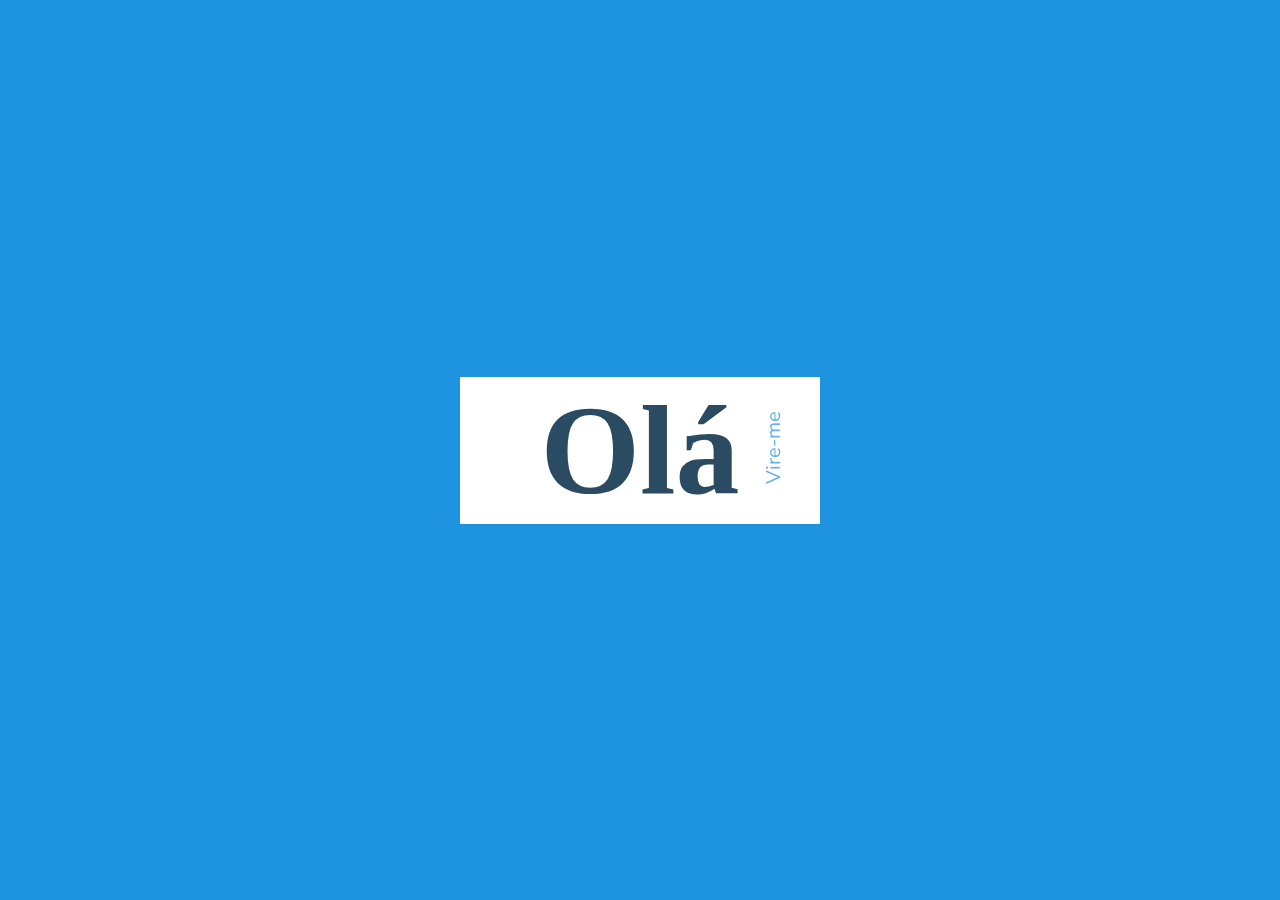
<file: portifolio/cartao/cartao.html>
<!DOCTYPE html>
<html lang="pt-br">
<head>
	<meta charset="utf-8">
	<meta name="viewport" content="width=device-width, initial-scale=1">
	<link rel="stylesheet" type="text/css" href="style.css">
	<title>Meu cartão</title>
</head>
<body>
	<div class="frame">
		<div class="card">
			<div class="flip">
				<div class="front">
					<h1>Olá</h1>
					<p class="flip-me">Vire-me</p>
				</div>
				<div class="back">
					<h3>Alisson Moreira</h3>
					<h2>Web Developer</h2>
					<div>
						<a href="https://github.com/alissonfernandes" target="_black"><img src="img/github.png"></a> 
						<a href="https://linkedin"><img src="img/linkedin.png"></a> 
						<a href="https://facebook.com"><img src="img/facebook.png"></a>
						<a href="https://><img src="img/whatsapp.png"></a>
						<a href=""><img src="img/enviar.png"></a>
					</div>
				</div>
			</div>
		</div>
	</div>
</body>
</html>
</file>
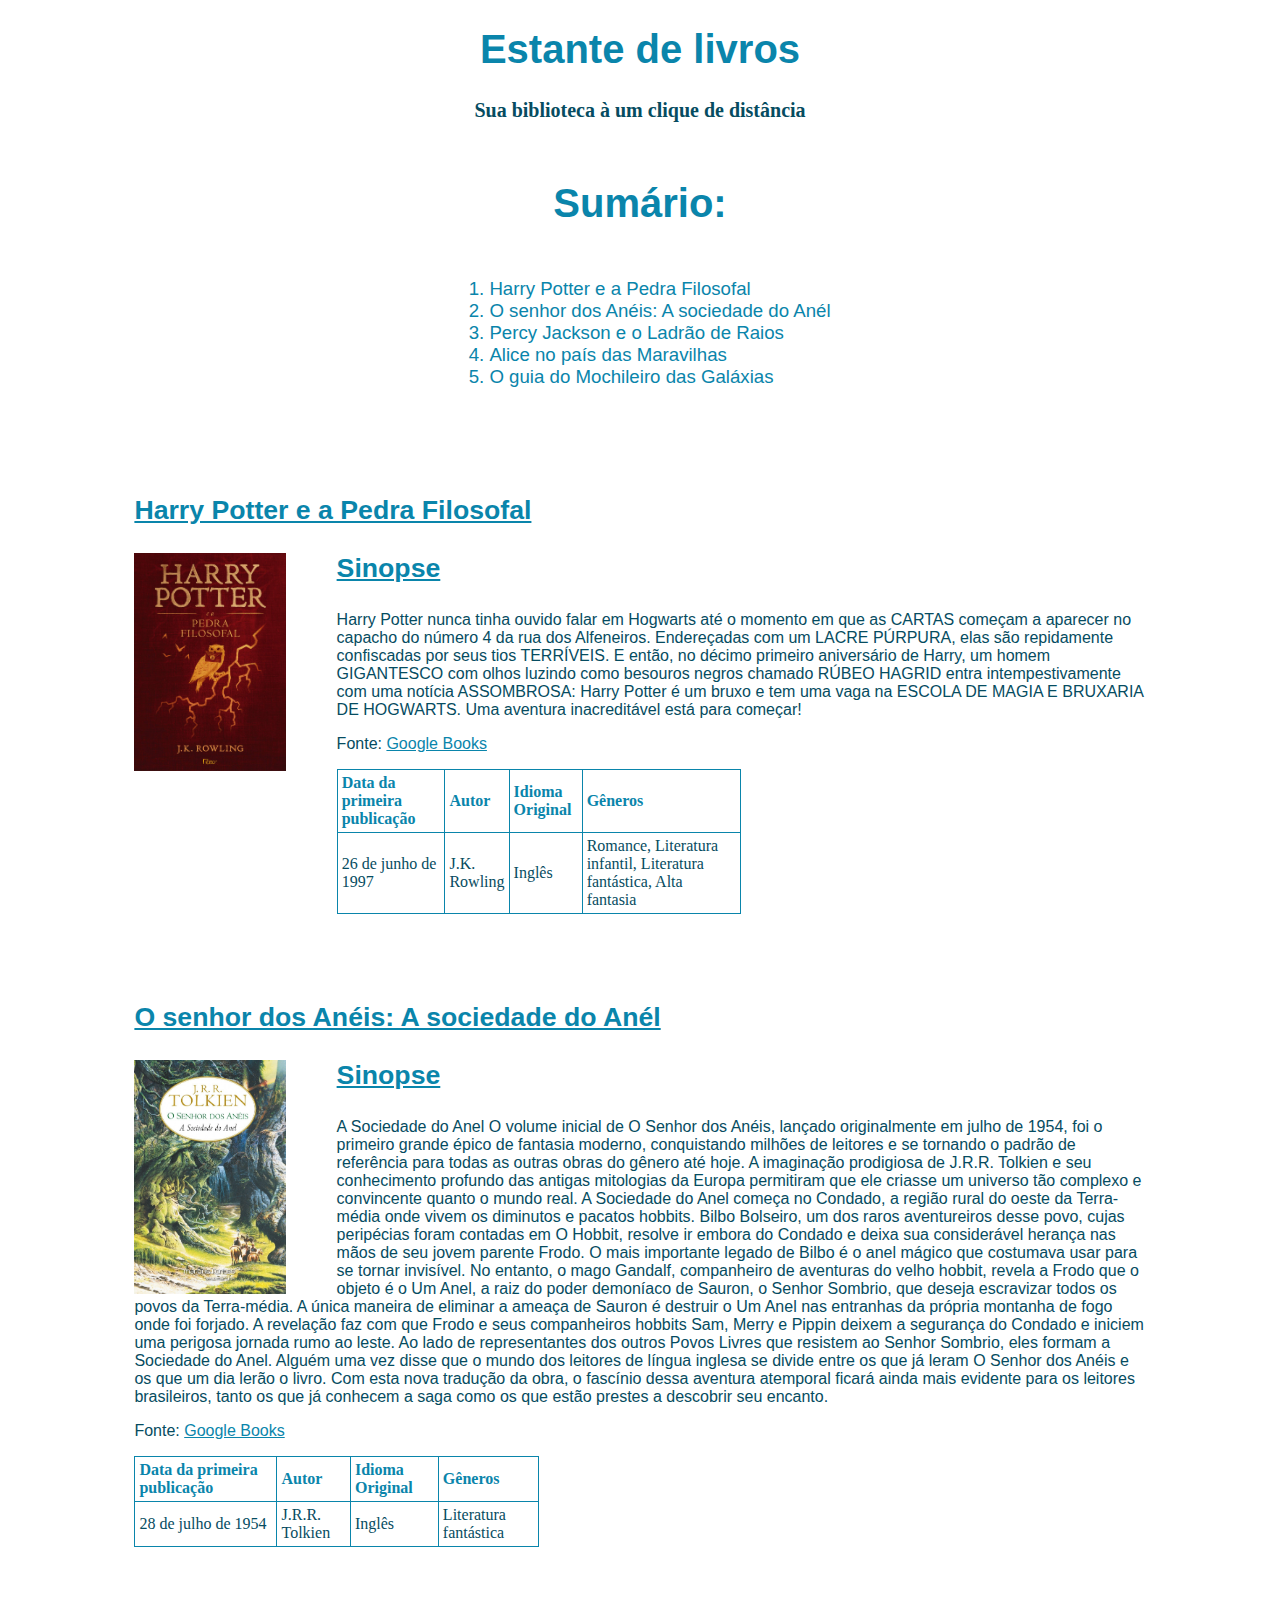
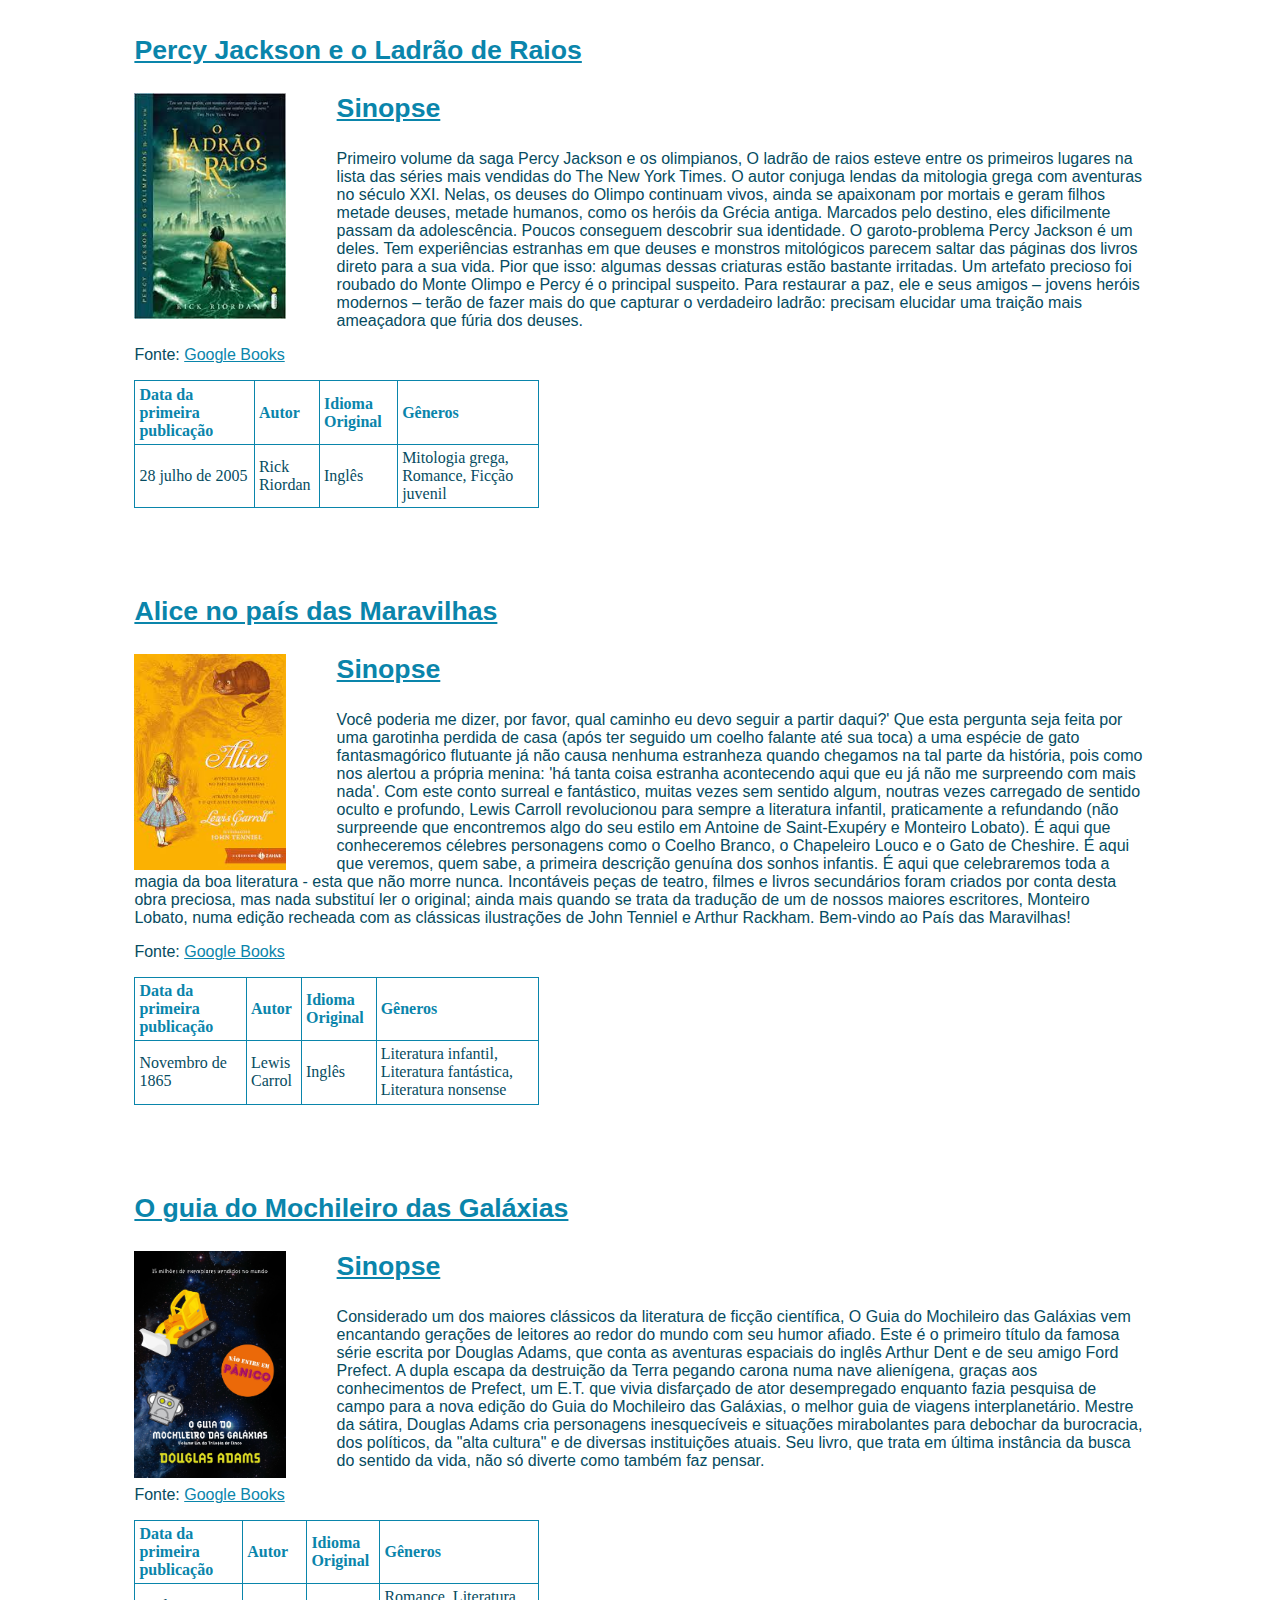
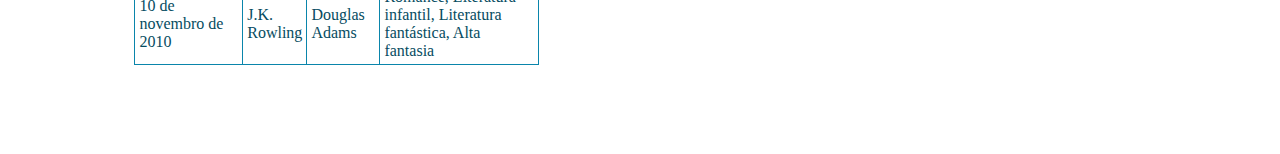
<file: portifolio/estante/estante.html>
<!DOCTYPE html>
<html>
<head>
	<meta charset="utf-8">
	<meta name="viewport" content="width=device-width, initial-scale=1">
	<title>Estante de Livros</title>
</head>
<body>

	<style>
		:root { --bg-color:#fff ; --title: #0A85AB; --paragrafo: #064C61}
		
		body {background-color: var(--bg-color);}
		h1, h2 {color: var(--title);font-size: 30pt; font-family: "CALIBRE", sans-serif;}
		h3 {text-decoration: underline; color: var(--title); font-size: 20pt; font-family: "CANDARA", sans-serif;}
		h4 {color: var(--paragrafo); font-size: 15pt;}
		ol { color: var(--title); font-family: "CALIBRE", sans-serif; font-size: 14pt;}
		section {margin:7%  10%; /*background-color: ivory; box-shadow: 0 0 10px ivory;*/}
		section img {width: 15%; float: left; margin-right: 5%;}
		section p {/*color: #CD853F;*/ color: var(--paragrafo); font-family: "CANDARA", sans-serif; font-size: 12pt;}
		section p a { text-decoration: underline; color: var(--title);}
		table {
			border-collapse: collapse;
			width: 40%;
		}
		table, th, td {
			border: 1px solid var(--title);
		}
		table th, td {
			text-align: left;
			padding: 1%;
		}
		table th {color: var(--title);}
		table td {color: var(--paragrafo);}
	</style>

	<div style="text-align: center;">
		<h1>Estante de livros</h1>
		<h4>Sua biblioteca à um clique de distância</h4>
	</div>

	<div style="display: inline-block; display: flex; flex-direction: column; align-items: center;">
		<h2 style="text-align: center;">Sumário:</h2>
		<ol>
			<li>Harry Potter e a Pedra Filosofal		</li>
			<li>O senhor dos Anéis: A sociedade do Anél	</li>
			<li>Percy Jackson e o Ladrão de Raios		</li>
			<li>Alice no país das Maravilhas			</li>
			<li>O guia do Mochileiro das Galáxias		</li>
		</ol>
	</div>

	<section>
		<h3>Harry Potter e a Pedra Filosofal</h3>
		<img src="img/harry_potter.jpg">
		<h3>Sinopse</h3>
		<p class="p-sinopse">
			Harry Potter nunca tinha ouvido falar em Hogwarts até o momento em que as CARTAS começam a aparecer no capacho do número 4 da rua dos Alfeneiros. Endereçadas com um LACRE PÚRPURA, elas são repidamente confiscadas por seus tios TERRÍVEIS. E então, no décimo primeiro aniversário de Harry, um homem GIGANTESCO com olhos luzindo como besouros negros chamado RÚBEO HAGRID entra intempestivamente com uma notícia ASSOMBROSA: Harry Potter é um bruxo e tem uma vaga na ESCOLA DE MAGIA E BRUXARIA DE HOGWARTS. Uma aventura inacreditável está para começar!
		</p>
		<p>
			Fonte: <a href="https://www.google.com.br/books/edition/Harry_Potter_e_a_pedra_filosofal/obrNzgEACAAJ?hl=pt-BR" target="_black">Google Books</a>
		</p>
		<table>
			<tr>
				<th>Data da primeira publicação</th>
				<th>Autor</th>
				<th>Idioma Original</th>
				<th>Gêneros</th>
			</tr>
			<tr>
				<td>26 de junho de 1997</td>
				<td>J.K. Rowling</td>
				<td>Inglês</td>
				<td>Romance, Literatura infantil, Literatura fantástica, Alta fantasia</td>
			</tr>
		</table>
	</section>

	<section>
		<h3>O senhor dos Anéis: A sociedade do Anél</h3>
		<img src="img/senhor_dos_aneis.jpg">
		<h3>Sinopse</h3>
		<p class="p-sinopse">
			A Sociedade do Anel O volume inicial de O Senhor dos Anéis, lançado originalmente em julho de 1954, foi o primeiro grande épico de fantasia moderno, conquistando milhões de leitores e se tornando o padrão de referência para todas as outras obras do gênero até hoje. A imaginação prodigiosa de J.R.R. Tolkien e seu conhecimento profundo das antigas mitologias da Europa permitiram que ele criasse um universo tão complexo e convincente quanto o mundo real. A Sociedade do Anel começa no Condado, a região rural do oeste da Terra-média onde vivem os diminutos e pacatos hobbits. Bilbo Bolseiro, um dos raros aventureiros desse povo, cujas peripécias foram contadas em O Hobbit, resolve ir embora do Condado e deixa sua considerável herança nas mãos de seu jovem parente Frodo. O mais importante legado de Bilbo é o anel mágico que costumava usar para se tornar invisível. No entanto, o mago Gandalf, companheiro de aventuras do velho hobbit, revela a Frodo que o objeto é o Um Anel, a raiz do poder demoníaco de Sauron, o Senhor Sombrio, que deseja escravizar todos os povos da Terra-média. A única maneira de eliminar a ameaça de Sauron é destruir o Um Anel nas entranhas da própria montanha de fogo onde foi forjado. A revelação faz com que Frodo e seus companheiros hobbits Sam, Merry e Pippin deixem a segurança do Condado e iniciem uma perigosa jornada rumo ao leste. Ao lado de representantes dos outros Povos Livres que resistem ao Senhor Sombrio, eles formam a Sociedade do Anel. Alguém uma vez disse que o mundo dos leitores de língua inglesa se divide entre os que já leram O Senhor dos Anéis e os que um dia lerão o livro. Com esta nova tradução da obra, o fascínio dessa aventura atemporal ficará ainda mais evidente para os leitores brasileiros, tanto os que já conhecem a saga como os que estão prestes a descobrir seu encanto.
		</p>
		<p>
			Fonte: <a href="https://www.google.com.br/books/edition/O_Senhor_dos_An%C3%A9is_A_Sociedade_do_Anel/R7KuDwAAQBAJ?hl=pt-BR&gbpv=0" target="_black">Google Books</a>
		</p>
		<table>
			<tr>
				<th>Data da primeira publicação</th>
				<th>Autor</th>
				<th>Idioma Original</th>
				<th>Gêneros</th>
			</tr>
			<tr>
				<td>28 de julho de 1954</td>
				<td>J.R.R. Tolkien</td>
				<td>Inglês</td>
				<td>Literatura fantástica</td>
			</tr>
		</table>
	</section>

	<section>
		<h3>Percy Jackson e o Ladrão de Raios</h3>
		<img src="img/percy_jackson.jpg">
		<h3>Sinopse</h3>
		<p class="p-sinopse">
			Primeiro volume da saga Percy Jackson e os olimpianos, O ladrão de raios esteve entre os primeiros lugares na lista das séries mais vendidas do The New York Times. O autor conjuga lendas da mitologia grega com aventuras no século XXI. Nelas, os deuses do Olimpo continuam vivos, ainda se apaixonam por mortais e geram filhos metade deuses, metade humanos, como os heróis da Grécia antiga. Marcados pelo destino, eles dificilmente passam da adolescência. Poucos conseguem descobrir sua identidade. O garoto-problema Percy Jackson é um deles. Tem experiências estranhas em que deuses e monstros mitológicos parecem saltar das páginas dos livros direto para a sua vida. Pior que isso: algumas dessas criaturas estão bastante irritadas. Um artefato precioso foi roubado do Monte Olimpo e Percy é o principal suspeito. Para restaurar a paz, ele e seus amigos – jovens heróis modernos – terão de fazer mais do que capturar o verdadeiro ladrão: precisam elucidar uma traição mais ameaçadora que fúria dos deuses.
		</p>
		<p>
			Fonte: <a href="https://www.google.com.br/books/edition/O_Ladr%C3%A3o_de_raios/DNeCPgAACAAJ?hl=pt-BR" target="_black">Google Books</a>
		</p>
		<table>
			<tr>
				<th>Data da primeira publicação</th>
				<th>Autor</th>
				<th>Idioma Original</th>
				<th>Gêneros</th>
			</tr>
			<tr>
				<td>28 julho de 2005</td>
				<td>Rick Riordan</td>
				<td>Inglês</td>
				<td>Mitologia grega, Romance, Ficção juvenil</td>
			</tr>
		</table>
	</section>

	<section>
		<h3>Alice no país das Maravilhas</h3>
		<img src="img/alice.jpg">
		<h3>Sinopse</h3>
		<p>
			Você poderia me dizer, por favor, qual caminho eu devo seguir a partir daqui?'
			Que esta pergunta seja feita por uma garotinha perdida de casa (após ter seguido um coelho falante até sua toca) a uma espécie de gato fantasmagórico flutuante já não causa nenhuma estranheza quando chegamos na tal parte da história, pois como nos alertou a própria menina: 'há tanta coisa estranha acontecendo aqui que eu já não me surpreendo com mais nada'.
			Com este conto surreal e fantástico, muitas vezes sem sentido algum, noutras vezes carregado de sentido oculto e profundo, Lewis Carroll revolucionou para sempre a literatura infantil, praticamente a refundando (não surpreende que encontremos algo do seu estilo em Antoine de Saint-Exupéry e Monteiro Lobato). É aqui que conheceremos célebres personagens como o Coelho Branco, o Chapeleiro Louco e o Gato de Cheshire. É aqui que veremos, quem sabe, a primeira descrição genuína dos sonhos infantis. É aqui que celebraremos toda a magia da boa literatura - esta que não morre nunca.
			Incontáveis peças de teatro, filmes e livros secundários foram criados por conta desta obra preciosa, mas nada substituí ler o original; ainda mais quando se trata da tradução de um de nossos maiores escritores, Monteiro Lobato, numa edição recheada com as clássicas ilustrações de John Tenniel e Arthur Rackham. Bem-vindo ao País das Maravilhas!</p>
		<p>
			Fonte: <a href="https://www.google.com.br/books/edition/_/zsngDwAAQBAJ?hl=pt-BR&sa=X&ved=2ahUKEwiduYrlhfb3AhXILbkGHQPlD4AQre8FegQIFxAJ" target="_black">Google Books</a>
		</p>
		<table>
			<tr>
				<th>Data da primeira publicação</th>
				<th>Autor</th>
				<th>Idioma Original</th>
				<th>Gêneros</th>
			</tr>
			<tr>
				<td>Novembro de 1865</td>
				<td>Lewis Carrol</td>
				<td>Inglês</td>
				<td>Literatura infantil, Literatura fantástica, Literatura nonsense</td>
			</tr>
		</table>
	</section>

	<section>
		<h3>O guia do Mochileiro das Galáxias	</h3>
		<img src="img/galaxias.jpg">
		<h3>Sinopse</h3>
		<p>
			Considerado um dos maiores clássicos da literatura de ficção científica, O Guia do Mochileiro das Galáxias vem encantando gerações de leitores ao redor do mundo com seu humor afiado.
			Este é o primeiro título da famosa série escrita por Douglas Adams, que conta as aventuras espaciais do inglês Arthur Dent e de seu amigo Ford Prefect.
			A dupla escapa da destruição da Terra pegando carona numa nave alienígena, graças aos conhecimentos de Prefect, um E.T. que vivia disfarçado de ator desempregado enquanto fazia pesquisa de campo para a nova edição do Guia do Mochileiro das Galáxias, o melhor guia de viagens interplanetário.
			Mestre da sátira, Douglas Adams cria personagens inesquecíveis e situações mirabolantes para debochar da burocracia, dos políticos, da "alta cultura" e de diversas instituições atuais. Seu livro, que trata em última instância da busca do sentido da vida, não só diverte como também faz pensar.</p>
		<p>
			Fonte: <a href="https://www.google.com.br/books/edition/O_guia_do_mochileiro_das_gal%C3%A1xias/RhqJWjZ_6o4C?hl=pt-BR&gbpv=0" target="_black">Google Books</a>
		</p>
		<table>
			<tr>
				<th>Data da primeira publicação</th>
				<th>Autor</th>
				<th>Idioma Original</th>
				<th>Gêneros</th>
			</tr>
			<tr>
				<td>10 de novembro de 2010</td>
				<td>J.K. Rowling</td>
				<td>Douglas Adams</td>
				<td>Romance, Literatura infantil, Literatura fantástica, Alta fantasia</td>
			</tr>
		</table>
	</section>
</body>
</html>
</file>
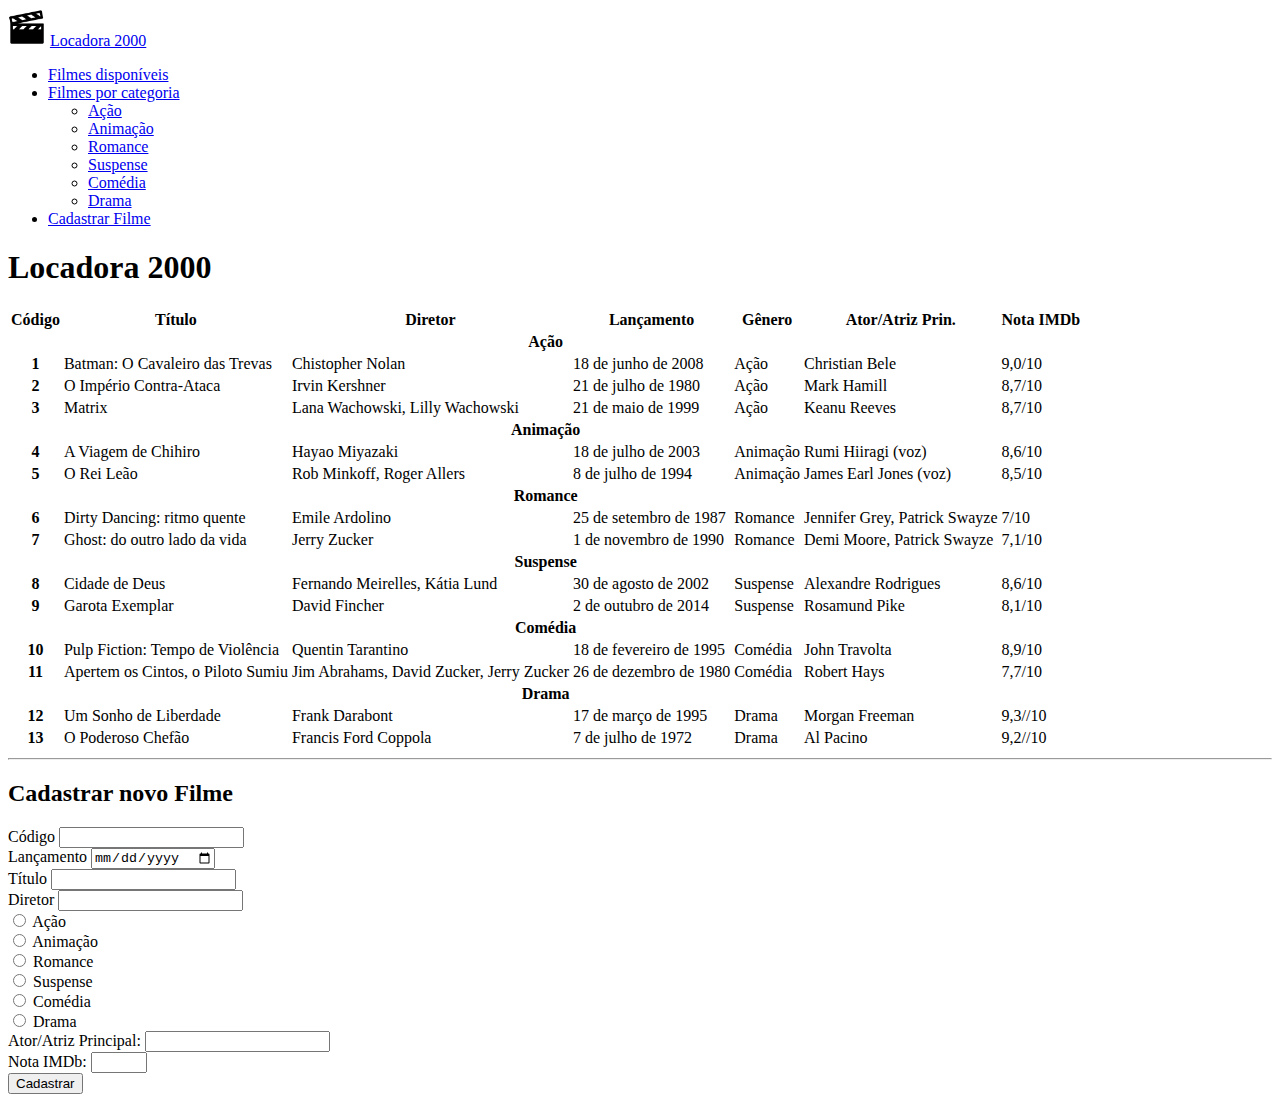
<file: portifolio/locadora/locadora.html>
<!DOCTYPE html>
<html>
<head>
	<meta charset="utf-8">
	<meta name="viewport" content="width=device-width, initial-scale=1">
	<link href="https://cdn.jsdelivr.net/npm/bootstrap@5.2.0-beta1/dist/css/bootstrap.min.css"
	rel="stylesheet" integrity="sha384-0evHe/X+R7YkIZDRvuzKMRqM+OrBnVFBL6DOitfPri4tjfHxaWutUpFmBp4vmVor"
	crossorigin="anonymous"> 

	<title>Boostrap</title>
</head>
<body>

	<script src="https://cdn.jsdelivr.net/npm/bootstrap@5.2.2/dist/js/bootstrap.bundle.min.js" integrity="sha384-OERcA2EqjJCMA+/3y+gxIOqMEjwtxJY7qPCqsdltbNJuaOe923+mo//f6V8Qbsw3" crossorigin="anonymous"></script>

	<nav class="navbar navbar-expand-lg bg-light">
		<div class="container-fluid">
			<img src="img/claquete.png" width="3%">
			<a href="#topo" class="navbar-brand">Locadora 2000</a>
		</div>
			<div class="collapse navbar-collapse" id="navbarSupportedContent">
				<ul class="navbar-nav me-auto mb-2 mg-lg-0">
					<li class="nav-item">
						<a class="nav-link active" href="#tabFilmes" aria-current="page">Filmes disponíveis</a>
					</li>
					<li class="nav-item dropdown">
						<a class="nav-link dropdown-toggle" href="#drop" id="dropGeneros" role="button" data-bs-toggle="dropdown" aria-expanded="false">Filmes por categoria</a>
						<ul class="dropdown-menu" aria-labelleby="navbarDropdownMenuLink">
							<li><a class="dropdown-item" href="#gAcao">Ação</a></li>
							<li><a class="dropdown-item" href="#gAnimacao">Animação</a></li>
							<li><a class="dropdown-item" href="#gRomance">Romance</a></li>
							<li><a class="dropdown-item" href="#gSuspense">Suspense</a></li>
							<li><a class="dropdown-item" href="#gComedia">Comédia</a></li>
							<li><a class="dropdown-item" href="#gDrama">Drama</a></li>
						</ul>
					</li>
					<li class="nav-item">
						<a class="nav-link" href="#cadFilmes">Cadastrar Filme</a>
					</li>
				</ul>
			</div>
	</nav>

	<div class="container">

		<h1 class="text-center display-1 mb-5">Locadora 2000</h1>

		<table class="table table-striped table-hover">
			<thead>
				<tr>
					<th scope="col">Código</th>
					<th scope="col">Título</th>
					<th scope="col">Diretor</th>
					<th scope="col">Lançamento</th>
					<th scope="col">Gênero</th>
					<th scope="col">Ator/Atriz Prin.</th>
					<th scope="col">Nota IMDb</th>
				</tr>
			</thead>
			<tbody>
				<tr>
					<th class="text-center table-primary" colspan="7" id="#gAcao">Ação</th>
				</tr>
				<tr>
					<th scope="row">1</th>
					<td>Batman: O Cavaleiro das Trevas</td>
					<td>Chistopher Nolan</td>
					<td>18 de junho de 2008</td>
					<td>Ação</td>
					<td>Christian Bele</td>
					<td>9,0/10</td>
				</tr>
				<tr>
					<th scope="row">2</th>
					<td>O Império Contra-Ataca</td>
					<td>Irvin Kershner</td>
					<td>21 de julho de 1980</td>
					<td>Ação</td>
					<td>Mark Hamill</td>
					<td>8,7/10</td>
				</tr>
				<tr>
					<th scope="row">3</th>
					<td>Matrix</td>
					<td>Lana Wachowski, Lilly Wachowski</td>
					<td>21 de maio de 1999</td>
					<td>Ação</td>
					<td>Keanu Reeves</td>
					<td>8,7/10</td>
				</tr>
				<tr>
					<th class="text-center table-primary" colspan="7" id="gAnimacao">Animação</th>
				</tr>
				<tr>
					<th scope="row">4</th>
					<td>A Viagem de Chihiro</td>
					<td>Hayao Miyazaki</td>
					<td>18 de julho de 2003</td>
					<td>Animação</td>
					<td>Rumi Hiiragi (voz)</td>
					<td>8,6/10</td>
				</tr>
				<tr>
					<th scope="row">5</th>
					<td>O Rei Leão </td>
					<td>Rob Minkoff, Roger Allers</td>
					<td>8 de julho de 1994</td>
					<td>Animação</td>
					<td>James Earl Jones (voz)</td>
					<td>8,5/10</td>
				</tr>
				<tr>
					<th class="text-center table-primary" colspan="7" id="gRomance">Romance</th>
				</tr>
				<tr>
					<th scope="row">6</th>
					<td>Dirty Dancing: ritmo quente</td>
					<td>Emile Ardolino</td>
					<td>25 de setembro de 1987</td>
					<td>Romance</td>
					<td>Jennifer Grey, Patrick Swayze</td>
					<td>7/10</td>
				</tr>
				<tr>
					<th scope="row">7</th>
					<td>Ghost: do outro lado da vida</td>
					<td>Jerry Zucker</td>
					<td>1 de novembro de 1990</td>
					<td>Romance</td>
					<td>Demi Moore, Patrick Swayze</td>
					<td>7,1/10</td>
				</tr>
				<tr>
					<th class="text-center table-primary" colspan="7" id="gSuspense">Suspense</th>
				</tr>
				<tr>
					<th scope="row">8</th>
					<td>Cidade de Deus</td>
					<td>Fernando Meirelles, Kátia Lund</td>
					<td>30 de agosto de 2002</td>
					<td>Suspense</td>
					<td>Alexandre Rodrigues</td>
					<td>8,6/10</td>
				</tr>
				<tr>
					<th scope="row">9</th>
					<td>Garota Exemplar</td>
					<td>David Fincher</td>
					<td>2 de outubro de 2014</td>
					<td>Suspense</td>
					<td>Rosamund Pike</td>
					<td>8,1/10</td>
				</tr>
				<tr>
					<th class="text-center table-primary" colspan="7" id="gComedia">Comédia</th>
				</tr>
				<tr>
					<th scope="row">10</th>
					<td>Pulp Fiction: Tempo de Violência</td>
					<td>Quentin Tarantino</td>
					<td>18 de fevereiro de 1995</td>
					<td>Comédia</td>
					<td>John Travolta</td>
					<td>8,9/10</td>
				</tr>
				<tr>
					<th scope="row">11</th>
					<td>Apertem os Cintos, o Piloto Sumiu</td>
					<td>Jim Abrahams, David Zucker, Jerry Zucker</td>
					<td>26 de dezembro de 1980</td>
					<td>Comédia</td>
					<td>Robert Hays</td>
					<td>7,7/10</td>
				</tr>
				<tr>
					<th class="text-center table-primary" colspan="7" id="gDrama">Drama</th>
				</tr>
				<tr>
					<th scope="row">12</th>
					<td>Um Sonho de Liberdade</td>
					<td>Frank Darabont</td>
					<td>17 de março de 1995</td>
					<td>Drama</td>
					<td>Morgan Freeman</td>
					<td>9,3//10</td>
				</tr>
				<tr>
					<th scope="row">13</th>
					<td>O Poderoso Chefão </td>
					<td>Francis Ford Coppola</td>
					<td>7 de julho de 1972</td>
					<td>Drama</td>
					<td>Al Pacino</td>
					<td>9,2//10</td>
				</tr>
			</tbody>
		</table>

		<div class="m-5">
			<hr class="border-primary border-3 opacity-75">
		</div>

		<div class="container mb-5">
			<h2 class="text-center display-1 mb-5">Cadastrar novo Filme</h2>
			<form>

				<div class="row">
					<div class="mb-3 col">
						<label for="codFilme" class="form-label">Código</label>
						<input type="text" class="form-control" id="codFilme" name="">
					</div>
					<div class="mb-3 col">
						<label for="anoFilme" class="form-label">Lançamento</label>
						<input type="date" class="form-control" id="anoFilme" placeholder="DD MM AAAA" name="">
					</div>
				</div>

				<div class="row">
					<div class="mb-3 col">
						<label class="form-label" for="tituloFilme">Título</label>
						<input type="text" class="form-control" id="tituloFilme" name="">
					</div>
					<div class="mb-3 col">
						<label class="form-label" for="diretorFilme">Diretor</label>
						<input type="text" class="form-control" id="diretorFilme" name="">
					</div>
				</div>
				<div class="row">
					<div class="mb-3 col form-check">
						<input type="radio" class="form-check-input" name="genero" value="acao" id="gAcaoRadio">
						<label for="gAcaoRadio" class="form-label">Ação</label>
					</div>
					<div class="mb-3 col form-check">
						<input type="radio" class="form-check-input" name="genero" value="animacao" id="gAnimacaoRadio">
						<label for="gAnimacaoRadio" class="form-label">Animação</label>
					</div>
					<div class="mb-3 col form-check">
						<input type="radio" class="form-check-input" name="genero" value="romance" id="gRomanceRadio">
						<label for="gRomanceRadio" class="form-label">Romance</label>
					</div>
					<div class="mb-3 col form-check">
						<input type="radio" class="form-check-input" name="genero" value="suspense" id="gSuspenseRadio">
						<label for="gSuspenseRadio" class="form-label">Suspense</label>
					</div>
					<div class="mb-3 col form-check">
						<input type="radio" class="form-check-input" name="genero" value="suspense" id="gComediaRadio">
						<label for="gComediaRadio" class="form-label">Comédia</label>
					</div>
					<div class="mb-3 col form-check">
						<input type="radio" class="form-check-input" name="genero" value="suspense" id="gDramaRadio">
						<label for="gDramaRadio" class="form-label">Drama</label>
					</div>
				</div>
				<div class="row">
					<div class="mb-3 col">
						<label for="ator-atrizFilme" class="form-label">Ator/Atriz Principal:</label>
						<input type="text" class="form-control" id="ator-atrizFilme" name="">
					</div>
					<div class="mb-3 col">
						<label for="notaFilme" class="form-label">Nota IMDb:</label>
						<input type="number" class="form-control" id="notaFilme" name="" max="10" min="0">
					</div>
				</div>
				<div class="col-auto">
					<button type="submit" class="btn btn-primary mb-3">Cadastrar</button>
				</div>
			</form>
		</div>
	</div>	
</body>
</html>
</file>
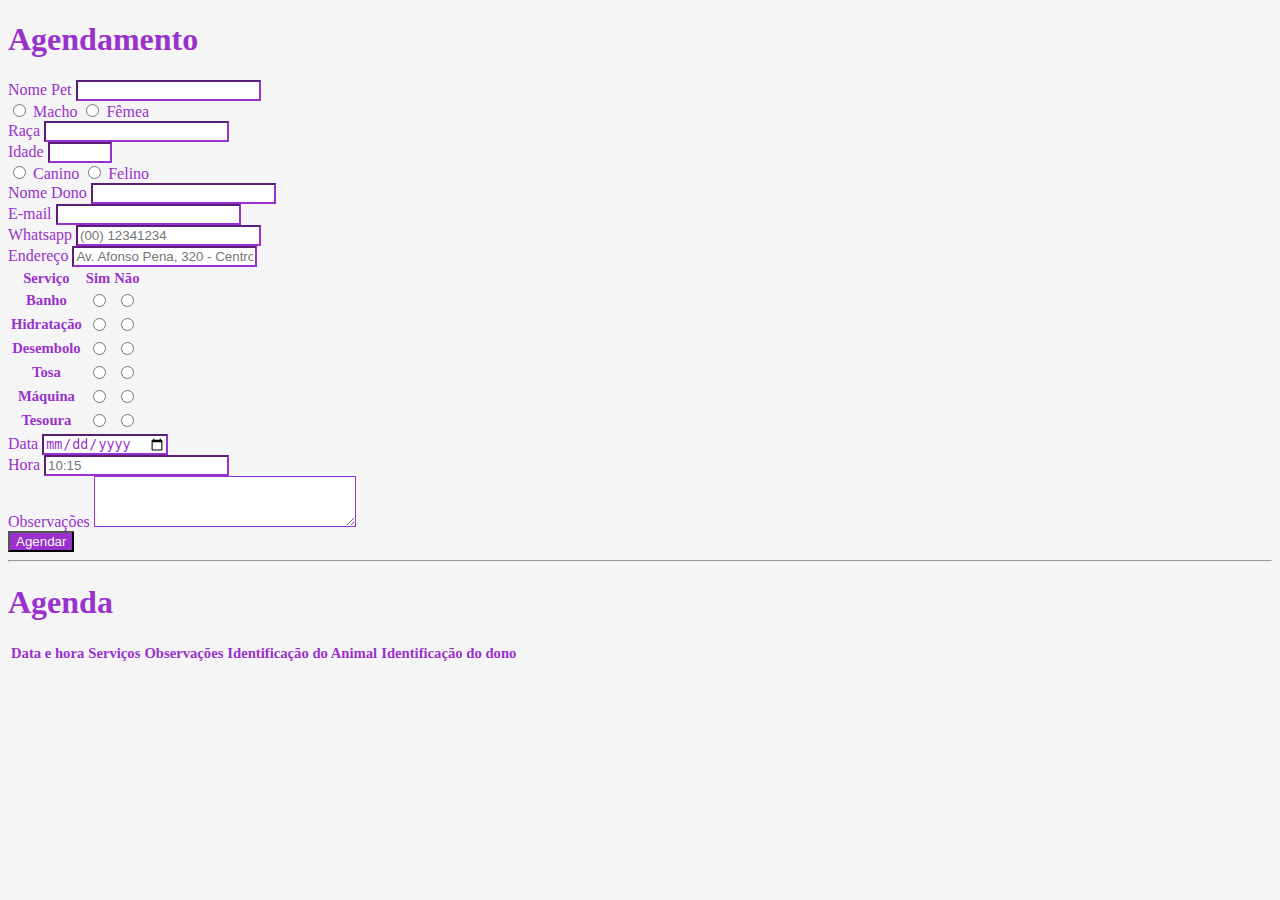
<file: portifolio/petshop/petshop.html>
<!DOCTYPE html>
<html lang="pt-br">

<head>
    <meta charset="UTF-8">
    <meta charset="UTF-8">
    <meta http-equiv="X-UA-Compatible" content="IE=edge">
    <meta name="viewport" content="width=device-width, initial-scale=1.0">
    <link href="https://cdn.jsdelivr.net/npm/bootstrap@5.2.2/dist/css/bootstrap.min.css" rel="stylesheet"
        integrity="sha384-Zenh87qX5JnK2Jl0vWa8Ck2rdkQ2Bzep5IDxbcnCeuOxjzrPF/et3URy9Bv1WTRi" crossorigin="anonymous">
    <link rel="stylesheet" href="style.css">
    <script type="text/javascript" src="script.js"></script>
    <script src="https://cdn.jsdelivr.net/npm/bootstrap@5.2.2/dist/js/bootstrap.bundle.min.js"
        integrity="sha384-OERcA2EqjJCMA+/3y+gxIOqMEjwtxJY7qPCqsdltbNJuaOe923+mo//f6V8Qbsw3"
        crossorigin="anonymous"></script>
    <title>PetShop</title>
</head>

<body>
    <section class="container">
        <form name="cadastrar" onsubmit="event.preventDefault()">
            <div class="row">
                <h1>Agendamento</h1>
            </div>
            <div class="row">
                <div class="col-8">
                    <label for="nomePetId" class="form-label">Nome Pet</label>
                    <input type="text" id="nomePetId" name="nomePet" class="form-control" required>
                </div>
                <div class="col-4 mt-5">
                    <input type="radio" name="sexoPet" id="sexoMachoId" value="Macho" class="form-check-input" required>
                    <label for="sexoMachoId" class="form-check-label">Macho</label>
                    <input type="radio" name="sexoPet" id="sexoFemeaId" value="Fêmea" class="form-check-input">
                    <label for="sexoFemeaId" class="form-check-label">Fêmea</label>
                </div>


            </div>
            <div class="row">
                <div class="col-6">
                    <label for="racaPetId" class="form-label">Raça</label>
                    <input type="text" id="racaPetId" name="raca" class="form-control" required>
                </div>
                <div class="col-3">
                    <label for="idadePetId" class="form-label">Idade</label>
                    <input type="number" class="form-control" name="idadePet" id="idadePetId" min="0" max="100" required>
                </div>
                <div class="col-3 mt-5 mb-2">
                    <input type="radio" name="tipoPet" class="form-check-input" id="tipoCaninoId" value="Canino" required>
                    <label for="tipoCaninoId" class="form-check-label">Canino</label>
                    <input type="radio" name="tipoPet" id="tipoFelinoId" class="form-check-input" value="Felino">
                    <label for="tipoFelinoId" class="form-check-label">Felino</label>
                </div>
            </div>
            <div class="row">
                <div class="col-6">
                    <label for="nomeDonoId" class="form-label">Nome Dono</label>
                    <input type="text" id="nomeDonoId" name="nomeDono" class="form-control" required>
                </div>
                <div class="col-3">
                    <label for="emailId" class="form-label">E-mail</label>
                    <input type="text" id="emailId" class="form-control" name="email" required>
                </div>
                <div class="col-3">
                    <label for="whatsappId" class="form-label">Whatsapp</label>
                    <input type="text" id="whatsappId" class="form-control" placeholder="(00) 12341234" name="whatsapp" required>
                </div>
            </div>
            <div class="row">
                <div class="col-12">
                    <label for="enderecoId" class="form-label">Endereço</label>
                    <input type="text" name="endereco" id="enderecoId" class="form-control"
                        placeholder="Av. Afonso Pena, 320 - Centro" required>
                </div>
            </div>
            <div class="row">
                <div class="container mt-3">
                    <div class="row">
                        <div class="col-6">
                            <table class="table">
                                <thead>
                                    <tr>
                                        <th>Serviço</th>
                                        <th>Sim</th>
                                        <th>Não</th>
                                    </tr>
                                </thead>
                                <tbody>
                                    <tr>
                                        <th><label for="banhoId" class="form-check-label">Banho</label></th>
                                        <th>
                                            <input type="radio" name="banhoPet" id="banhoId" class="form-check-input"
                                                value="1" required>
                                        </th>
                                        <th>
                                            <input type="radio" name="banhoPet" id="banhoId" class="form-check-input"
                                                value="0">
                                        </th>
                                    </tr>
                                    <tr>
                                        <th><label for="hidratacaoId" class="form-check-label">Hidratação</label></th>
                                        <th>
                                            <input type="radio" name="hidratacaoPet" id="hidratacaoId"
                                                class="form-check-input" value="1" required>
                                        </th>
                                        <th>
                                            <input type="radio" name="hidratacaoPet" id="hidratacaoId"
                                                class="form-check-input" value="0" required>
                                        </th>
                                    </tr>
                                    <tr>
                                        <th><label for="desemboloId" class="form-check-label">Desembolo</label></th>
                                        <th>
                                            <input type="radio" name="desemboloPet" id="desemboloId"
                                                class="form-check-input" value="1" required>
                                        </th>
                                        <th>
                                            <input type="radio" name="desemboloPet" id="desemboloId"
                                                class="form-check-input" value="0" required>
                                        </th>
                                    </tr>
                                    <tr>
                                        <th><label for="tosaId" class="form-check-label">Tosa</label></th>
                                        <th>
                                            <input type="radio" name="tosaPet" id="tosaId" class="form-check-input"
                                                value="1" required>
                                        </th>
                                        <th>
                                            <input type="radio" name="tosaPet" id="tosaId" class="form-check-input"
                                                value="0">
                                        </th>
                                    </tr>
                                    <tr>
                                        <th><label for="maquinaId" class="form-check-label">Máquina</label></th>
                                        <th>
                                            <input type="radio" name="maquinaPet" id="maquinaId"
                                                class="form-check-input" value="1" required>
                                        </th>
                                        <th>
                                            <input type="radio" name="maquinaPet" id="maquinaId"
                                                class="form-check-input" value="0">
                                        </th>
                                    </tr>
                                    <tr>
                                        <th><label for="tesouraId" class="form-check-label">Tesoura</label></th>
                                        <th>
                                            <input type="radio" name="tesouraPet" id="tesouraId"
                                                class="form-check-input" value="1" required>
                                        </th>
                                        <th>
                                            <input type="radio" name="tesouraPet" id="tesouraId"
                                                class="form-check-input" value="0">
                                        </th>
                                    </tr>
                                </tbody>
                            </table>
                        </div>
                        <div class="col-6">

                            <div class="row">
                                <div class="col-6">
                                    <label for="dataId" class="form-label">Data</label>
                                    <input type="date" name="data" id="DataId" class="form-control" required>
                                </div>
                                <div class="col-6">
                                    <label for="horaId" class="form-label">Hora</label>
                                    <input type="text" name="hora" id="horaId" class="form-control" placeholder="10:15" required>
                                </div>
                            </div>
                            <div class="row">
                                <label for="observacoesId" class="form-label">Observações</label>
                                <textarea name="observacoes" id="observacoesId" cols="30" rows="3"
                                    class="form-control"></textarea>
                            </div>
                            <div class="row">
                                <button type="submit" class="btn mt-5" onclick="adicionarNaLista()">Agendar</button>
                            </div>
                        </div>
                    </div>
                </div>
            </div>
        </form>
    </section>
    <div class="container mt-5 mb-5">
        <hr>
    </div>
    <section class="container">
        <div class="row">
            <h1>Agenda</h1>
        </div>
        <div class="row">
            <table class="table  table-striped">
                <thead>
                    <tr>
                        <th>Data e hora</th>
                        <th>Serviços</th>
                        <th>Observações</th>
                        <th>Identificação do Animal</th>
                        <th>Identificação do dono</th>
                    </tr>
                </thead>
                <tbody id="bodyTable">
                </tbody>
            </table>
        </div>
    </section>
</body>
</html>
</file>
<file: portifolio/cartao/style.css>
@import url('https://fonts.googleapis.com/css2?family=Nunito&family=Poppins:wght@300;400;500;700&display=swap');

body {
	 background-color: #1E94E0;
	 font-family: "nunito";
}

.frame {
	position: absolute;
	background-color: #1E94E0; /*#643a7a;*/ /*#201c29;*/
	top: 50%;
	left: 50%;
	width: 400px;
	height: 400px;
	margin-top: -200px;
	margin-left: -200px;
	/*box-shadow: 8px 16px 16px rgba(0, 0, 0, 0.6);*/
}

.frame, .card {
	display: flex;
	align-items: center;
	justify-content: center;
}

.flip-me {
	position: absolute;
	top: 30%;
	left: 77%;
	font-size: 20px;
	transform: rotate(-90deg);
	color: #63B1E6;/*rgba(255, 255, 255, 0.2);*/
}

.front h1 {
	font-family: Satisfy, cursive;
	font-size: 128px;
	margin: 16px 80px;
	color: #2A4B61; /*#ef2f96;*/
}

.card:hover .flip {
	transform: rotateX(180deg) translate3d(0, 0, 0);
	box-shadow: 8px -10px 15px rgba(0, 0, 0, 0.5);
}

.flip {
	transform-style: preserve-3d;
	transition: all 0.7s ease-in-out;
	perspective: 1000px;
}

.front, .back {
	-webkit-backface-visibility: hidden;
	width: 100%;
	height: 100%;
	background-color: white; /*#201c29;*/
}

.card .back {
	transform: rotateX(-180deg);
	position: absolute;
	top: 0;
	left: 0;
}

.back {
	letter-spacing: 2px;
	text-align: center;
}

.back h2 {
	font-size: 36px;
	margin: 8px;
	color: #2A4B61; /*#ef2f96;*/
}

.back h3 {
	color: #2A4B61;/*rgba(255, 255, 255, 0.7);*/
	font-family: Satisfy, cursive;
	font-weight: 300;
	font-size: 32px;
	margin: 32px;
}

img{
	width: 32px;
}
</file>
<file: portifolio/petshop/style.css>
:root {
    --violeta: rgb(153, 50, 204);
    --white: rgb(245, 245, 245);
}

body{
    color: var(--violeta);
    background-color: var(--white);
}

.form-label, .form-check-label{
    color: var(--violeta);
}
.form-control, .form-check-input {
    border-color: var(--violeta);
    color: var(--violeta);
}
input[type=text]:placeholder-shown {
    color: var(--violeta);
}
input[type=text]:focus {
    box-shadow: 0 0 8px 0  rgb(153, 50, 204);
}

thead{
    color: var(--violeta);
}

.btn{
    background-color: var(--violeta);
    color: var(--white);
}

.btn:hover {
    background-color: var(--violeta);
    box-shadow: 0 0 8px rgba(238, 130, 238, 0.781);
    color: aliceblue;
}

table tr {
    font-size: 11pt;
}
</file>
